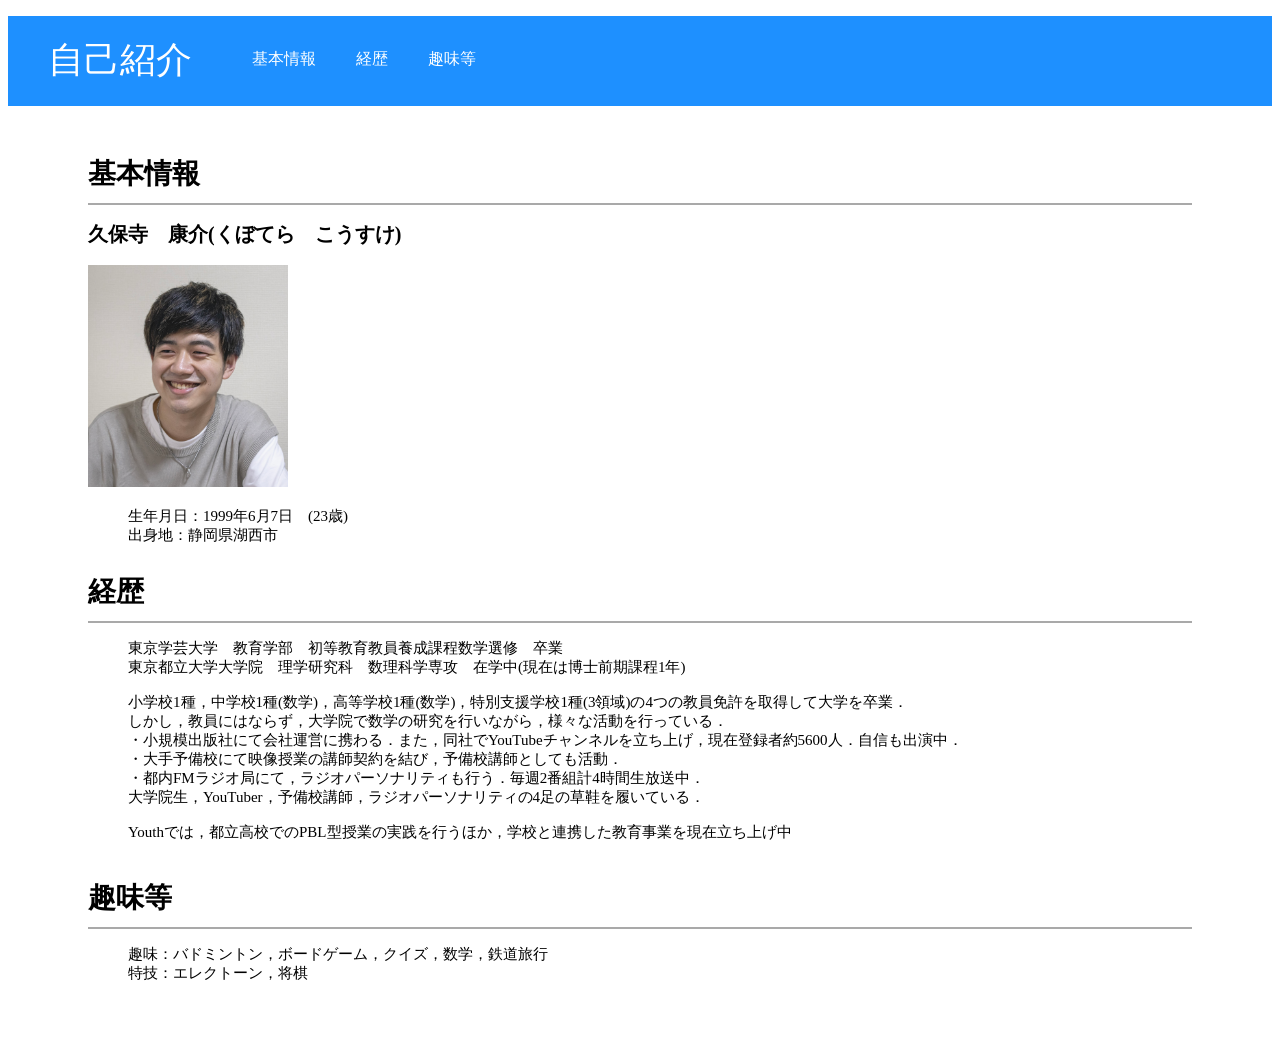
<file: index.html>
<!DOCTYPE html>
<html>
  <head>
    <meta charset="utf-8">
    <title>自己紹介</title>
    <link rel="stylesheet" href="Intro.css">
  </head>
  <body>
    <div class="header">
      <div class="header-logo">自己紹介</div>
      <div class="header-list">
        <ul>
          <li>基本情報</li>
          <li>経歴</li>
          <li>趣味等</li>
        </ul>
      </div>
    </div>

    <div class="main">
      <div class="info">
        <h1 class="section-title">基本情報</h1>
        <h2>久保寺　康介(くぼてら　こうすけ)</h2>
        <img src="photo.jpeg" width="200px">
        <ul>
          <li>生年月日：1999年6月7日　(23歳)</li>
          <li>出身地：静岡県湖西市</li>
        </ul>
      </div>
      
      <div class="history">
        <h3 class="section-title">経歴</h3>
        <ul>
          <li>東京学芸大学　教育学部　初等教育教員養成課程数学選修　卒業</li>
          <li>東京都立大学大学院　理学研究科　数理科学専攻　在学中(現在は博士前期課程1年)</li>
        </ul>
        <ul>
          <li>小学校1種，中学校1種(数学)，高等学校1種(数学)，特別支援学校1種(3領域)の4つの教員免許を取得して大学を卒業．</li>
          <li>しかし，教員にはならず，大学院で数学の研究を行いながら，様々な活動を行っている．</li>
          <li>・小規模出版社にて会社運営に携わる．また，同社でYouTubeチャンネルを立ち上げ，現在登録者約5600人．自信も出演中．</li>
          <li>・大手予備校にて映像授業の講師契約を結び，予備校講師としても活動．</li>
          <li>・都内FMラジオ局にて，ラジオパーソナリティも行う．毎週2番組計4時間生放送中．</li>
          <li>大学院生，YouTuber，予備校講師，ラジオパーソナリティの4足の草鞋を履いている．</li>
        </ul>
        <ul>
          <li>Youthでは，都立高校でのPBL型授業の実践を行うほか，学校と連携した教育事業を現在立ち上げ中</li>
        </ul>

      </div>

      <div class="hobby">
        <h4 class="section-title">趣味等</h4>
        <ul>
          <li>趣味：バドミントン，ボードゲーム，クイズ，数学，鉄道旅行</li>
          <li>特技：エレクトーン，将棋</li>
        </ul>
    </div>
  </body>
</html>
</file>
<file: Intro.css>
body {
    font-family: "Avenir Next";
  }
  
  li {
    list-style: none;
  }
  
  .header {
    background-color: #1e90ff;
    color: #fff;
    height: 90px;
  }
  
  .header-logo {
    float: left;
    font-size: 36px;
    padding: 20px 40px;
  }
  
  .header-list li {
    float: left;
    padding: 33px 20px;
  }
  
  .main {
    padding: 30px 80px;
  }

  .section-title {
    border-bottom: 2px solid #a9a9a9;
    font-size: 28px;
    padding-bottom: 10px;
    margin-bottom: 10px;
  }
  
  .info h2 {
    font-size: 20px;
  }

  .info li {
    font-size: 15px;
  } 

  .history {
    margin-top: 10px;
  }

  .history li {
    font-size: 15px;
  } 

  .hobby {
    margin-top: 10px;
  }

  .hobby li {
    font-size: 15px;
  }
</file>
